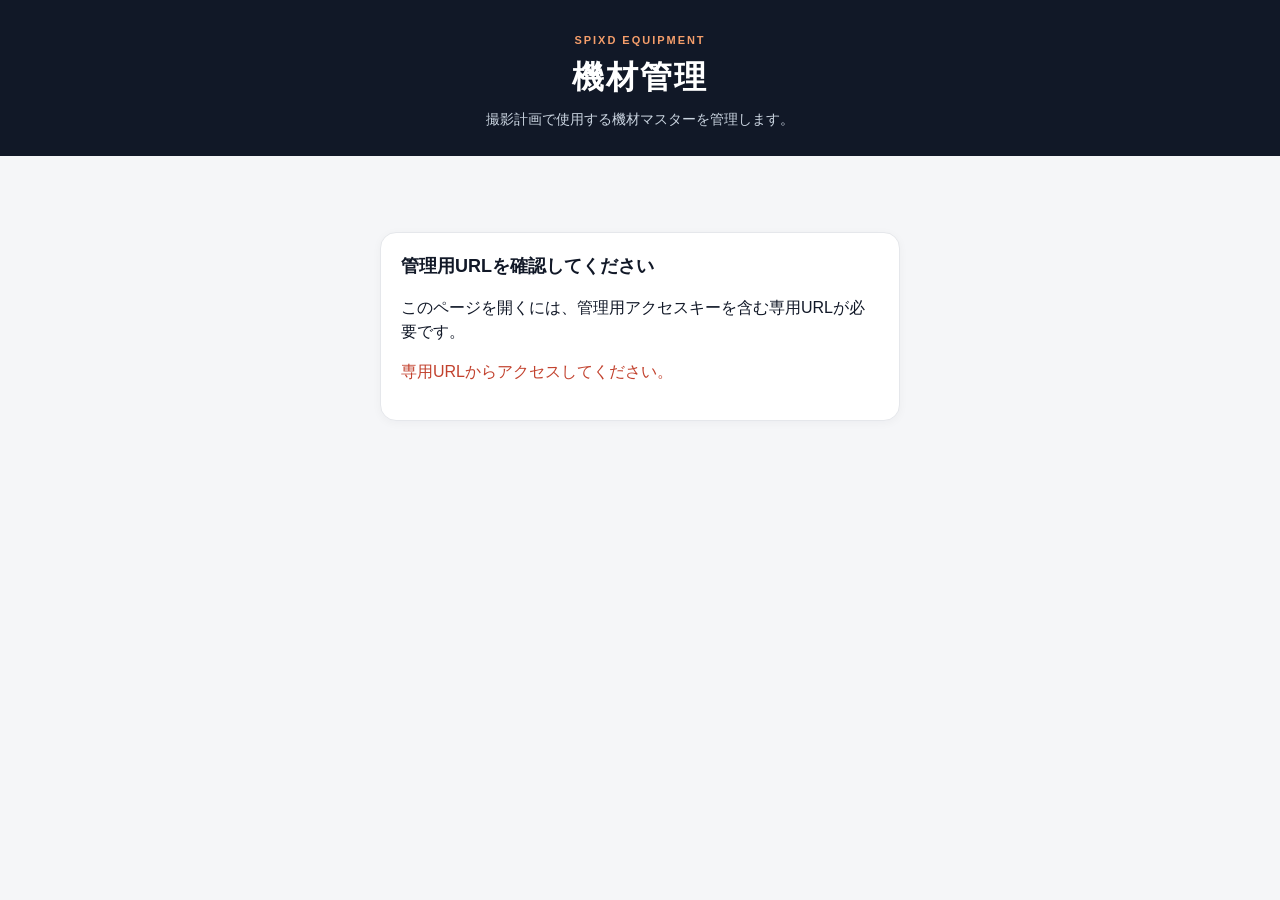
<file: admin.html>
<!doctype html>
<html lang="ja">
<head>
  <meta charset="utf-8">
  <meta name="viewport" content="width=device-width,initial-scale=1,viewport-fit=cover">
  <meta name="theme-color" content="#111827">
  <title>SPIXD 機材管理</title>
  <link rel="stylesheet" href="css/style.css?v=20260927-4">
  <link rel="stylesheet" href="css/admin.css?v=20260928-1">
</head>
<body>
  <header class="app-header plan-header">
    <p class="eyebrow">SPIXD EQUIPMENT</p>
    <h1>機材管理</h1>
    <p>撮影計画で使用する機材マスターを管理します。</p>
  </header>
  <main class="admin-main">
    <section id="loginPanel" class="card admin-login">
      <h2>管理用URLを確認してください</h2>
      <p>このページを開くには、管理用アクセスキーを含む専用URLが必要です。</p>
      <p id="loginMessage" class="admin-message" aria-live="polite"></p>
    </section>

    <div id="adminPanel" hidden>
      <div class="admin-toolbar">
        <div><strong>機材マスター</strong><span id="itemCount"></span></div>
        <button id="logoutButton" class="secondary-button" type="button">ログアウト</button>
      </div>

      <section class="card admin-form">
        <h2>機材を追加</h2>
        <div class="admin-grid">
          <label>カテゴリー<select id="newCategory"></select></label>
          <label>機材名<input id="newName" type="text" placeholder="例：カメラ"></label>
          <label class="wide">確認メモ<input id="newNote" type="text" placeholder="例：本体・バッテリーを確認"></label>
          <label>標準数量<input id="newQty" type="number" min="1" max="99" value="1"></label>
          <label>表示順<input id="newOrder" type="number" value="210"></label>
          <label class="check-label"><input id="newSelected" type="checkbox"> 初期選択する</label>
          <div class="wide icon-field"><span class="field-label">アイコン</span><div id="newIconPicker"></div><input id="newIcon" type="hidden" value="plus"></div>
        </div>
        <button id="addEquipment" class="primary-button" type="button">機材を追加</button>
        <p id="formMessage" class="admin-message" aria-live="polite"></p>
      </section>

      <section class="card admin-form">
        <details>
          <summary>カテゴリーを追加</summary>
          <div class="admin-grid category-grid">
            <label>カテゴリーID<input id="categoryId" type="text" placeholder="例：lighting"></label>
            <label>表示名<input id="categoryName" type="text" placeholder="例：照明機材"></label>
            <label class="wide">説明<input id="categoryDescription" type="text"></label>
            <label>表示順<input id="categoryOrder" type="number" value="70"></label>
          </div>
          <button id="addCategory" class="secondary-button" type="button">カテゴリーを追加</button>
        </details>
      </section>

      <section>
        <div class="section-heading admin-heading"><div><p class="step">LIST</p><h2>登録機材</h2></div><p>変更後は機材ごとに保存します</p></div>
        <div id="equipmentAdminList" class="admin-list"></div>
      </section>
    </div>
  </main>
  <script src="js/admin.js?v=20260928-1"></script>
</body>
</html>
</file>
<file: css/style.css>
:root{color-scheme:light;--ink:#111827;--muted:#667085;--line:#e5e7eb;--bg:#f5f6f8;--card:#fff;--accent:#ec6a32;--green:#16835e;--blue:#2563eb;--gray:#6b7280}
*{box-sizing:border-box}body{margin:0;background:var(--bg);color:var(--ink);font-family:-apple-system,BlinkMacSystemFont,"Segoe UI","Noto Sans JP",sans-serif;line-height:1.5}
button,input{font:inherit}.app-header{padding:32px 20px 26px;background:var(--ink);color:#fff}.app-header h1{margin:0;font-size:32px;letter-spacing:.06em}.app-header>p:last-child{max-width:560px;margin:8px 0 0;color:#cbd5e1;font-size:14px}.eyebrow{margin:0 0 4px;font-size:11px;font-weight:800;letter-spacing:.18em;color:#f59e6b}
main{width:min(720px,100%);margin:auto;padding:20px}.card,.equipment-item{background:var(--card);border:1px solid var(--line);border-radius:16px;box-shadow:0 2px 10px rgba(17,24,39,.04)}
.card{padding:20px}.card h2{margin:0 0 16px;font-size:18px}.job-card{display:grid;gap:14px}.job-card label{display:grid;gap:6px;font-size:13px;font-weight:700}
input{width:100%;min-height:46px;border:1px solid #d0d5dd;border-radius:10px;padding:10px 12px;background:#fff;font-size:16px}
.section-heading{display:flex;justify-content:space-between;align-items:end;margin:32px 2px 12px}.section-heading div{display:flex;align-items:baseline;gap:10px}.section-heading h2{margin:0;font-size:21px}.section-heading>p{margin:0;color:var(--muted);font-size:12px;text-align:right}.step{margin:0;color:var(--accent);font-weight:800;font-size:12px}
.equipment-list{display:grid;gap:10px}.equipment-item{padding:15px;transition:border-color .18s,box-shadow .18s}.equipment-item:has(input:checked){border-color:#cbd5e1;box-shadow:0 4px 14px rgba(17,24,39,.07)}.item-top{display:flex;align-items:center;gap:12px;margin-bottom:12px}.item-icon{display:grid;place-items:center;flex:0 0 54px;height:54px;border-radius:14px;background:#fff5ef;color:#b84315;border:1px solid #f8d8c9}.item-icon svg{width:40px;height:40px;overflow:visible}.item-copy{min-width:0}.item-copy h3{margin:0;font-size:16px}.item-copy p{margin:2px 0 0;color:var(--muted);font-size:12px}
.choices{display:grid;grid-template-columns:repeat(3,1fr);gap:6px}.choice{position:relative}.choice input{position:absolute;opacity:0;pointer-events:none}.choice span{display:grid;place-items:center;min-height:42px;border:1px solid #d0d5dd;border-radius:9px;font-size:12px;font-weight:700;color:#475467;text-align:center;padding:5px}.choice input:checked+span{border-color:var(--ink);background:var(--ink);color:#fff}.choice.bring input:checked+span{border-color:var(--green);background:var(--green)}.choice.client input:checked+span{border-color:var(--blue);background:var(--blue)}.choice.skip input:checked+span{border-color:var(--gray);background:var(--gray)}
.add-card{margin-top:24px}.add-row{display:flex;gap:8px}.add-row button{border:0;border-radius:10px;padding:0 18px;background:var(--ink);color:#fff;font-weight:800}
.remove-button{margin-left:auto;border:0;background:transparent;color:#b42318;font-size:12px}
.progress-panel{position:sticky;bottom:0;margin:28px -20px -20px;padding:15px 20px calc(15px + env(safe-area-inset-bottom));background:rgba(255,255,255,.96);border-top:1px solid var(--line);box-shadow:0 -8px 25px rgba(17,24,39,.08);backdrop-filter:blur(8px)}.progress-panel>div:first-child{display:flex;justify-content:space-between;align-items:baseline}.progress-panel strong{font-size:18px}.progress-panel span{color:var(--muted);font-size:12px}progress{width:100%;height:7px;accent-color:var(--green)}#validationMessage{min-height:20px;margin:4px 0;color:#b42318;font-size:12px}
.primary-button,.secondary-button{width:100%;min-height:52px;border-radius:12px;font-weight:800}.primary-button{border:0;background:var(--accent);color:#fff}.secondary-button{margin-top:14px;border:1px solid #d0d5dd;background:#fff;color:var(--ink)}
.result-view{padding-top:30px;padding-bottom:50px}.completion{text-align:center;padding:15px 0 24px}.completion h1{margin:2px 0 6px;font-size:28px}.completion>p:last-child{color:var(--muted);font-size:13px}.checkmark{display:grid;place-items:center;width:58px;height:58px;margin:0 auto 14px;border-radius:50%;background:var(--green);color:#fff;font-size:30px;font-weight:900}
.summary-card dl{margin:0}.summary-card dl div{display:grid;grid-template-columns:90px 1fr;padding:8px 0;border-bottom:1px solid var(--line)}dt{color:var(--muted);font-size:13px}dd{margin:0;font-weight:700}.counts{display:grid;grid-template-columns:repeat(3,1fr);gap:8px;margin-top:18px}.counts div{text-align:center;padding:12px 4px;border-radius:12px;background:#f2f4f7}.counts strong{display:block;font-size:25px}.counts span{font-size:11px;color:var(--muted)}
.result-section{margin-top:18px}.result-section h2{font-size:15px;margin:0 0 8px}.result-row{display:flex;justify-content:space-between;gap:12px;padding:10px 2px;border-bottom:1px solid var(--line);font-size:13px}.status{font-weight:800;white-space:nowrap}.status-bring{color:var(--green)}.status-client{color:var(--blue)}.status-skip{color:var(--gray)}.screenshot-note{text-align:center;color:var(--muted);font-size:12px;margin:25px 0 0}
@media(min-width:640px){.app-header{text-align:center}.app-header>p:last-child{margin:8px auto 0}main{padding:28px}.job-card{grid-template-columns:2fr 1fr 1fr}.job-card h2{grid-column:1/-1}.progress-panel{margin-left:0;margin-right:0;border:1px solid var(--line);border-radius:16px;bottom:14px}.equipment-list{grid-template-columns:repeat(2,1fr)}}
@media print{.secondary-button,.screenshot-note{display:none}.result-view{padding:0}.card{box-shadow:none}}
.qty-badge{display:inline-flex;align-items:center;justify-content:center;min-width:28px;height:22px;margin-left:4px;padding:0 7px;border-radius:999px;background:#111827;color:#fff;font-size:11px;vertical-align:2px}
.result-card{overflow:hidden;background:#fff;border:1px solid #d0d5dd;border-radius:18px;box-shadow:0 12px 30px rgba(17,24,39,.10);padding:20px}
.document-label{margin:-20px -20px 0;padding:12px 18px;background:#111827;color:#fff;font-size:10px;font-weight:800;letter-spacing:.09em}
.result-card .completion{padding-top:26px}.result-card .summary-card{box-shadow:none;border-radius:13px;background:#f8fafc}
.result-card .result-section{break-inside:avoid}.result-qty{display:inline-block;color:#344054;font-size:11px}
.card-footer{margin:24px -20px -20px;padding:12px 18px;border-top:1px solid #e5e7eb;color:#98a2b3;font-size:9px;text-align:right;letter-spacing:.04em}
@media(max-width:420px){.result-card{padding:14px;border-radius:12px}.document-label{margin:-14px -14px 0}.card-footer{margin:20px -14px -14px}.result-row{font-size:12px}.result-section h2{padding-top:2px}.summary-card{padding:14px}}
@media print{body{background:#fff}.result-card{border:0;box-shadow:none}.document-label{print-color-adjust:exact;-webkit-print-color-adjust:exact}}

.header-link{display:inline-flex;margin-top:14px;padding:8px 12px;border:1px solid #475467;border-radius:9px;color:#fff;text-decoration:none;font-size:12px;font-weight:800}
.plan-job-card{grid-template-columns:2fr 1fr}.plan-list{display:grid;gap:10px}.plan-item{display:grid;grid-template-columns:1fr auto;align-items:center;gap:12px;padding:13px;background:#fff;border:1px solid var(--line);border-radius:15px}.plan-select{display:flex;align-items:center;gap:10px;min-width:0;cursor:pointer}.plan-select>input{position:absolute;opacity:0;pointer-events:none}.plan-check{display:grid;place-items:center;flex:0 0 25px;height:25px;border:2px solid #d0d5dd;border-radius:7px;color:transparent;font-weight:900}.plan-select>input:checked+.plan-check{border-color:var(--green);background:var(--green);color:#fff}.plan-copy{display:grid;min-width:0}.plan-copy strong{font-size:14px}.plan-copy small{color:var(--muted);font-size:11px}.plan-select .item-icon{flex-basis:46px;height:46px}.plan-select .item-icon svg{width:34px;height:34px}
.quantity-control{display:grid;grid-template-columns:auto 40px 52px 40px;align-items:center;gap:4px}.quantity-control>span{font-size:11px;color:var(--muted)}.quantity-control button{height:38px;border:1px solid #d0d5dd;background:#f8fafc;border-radius:8px;font-weight:800}.quantity-control input{min-height:38px;height:38px;padding:4px;text-align:center}
.qty-input{max-width:70px}.custom-plan-list{display:grid;gap:6px;margin-top:12px}.custom-plan-row{display:grid;grid-template-columns:1fr auto auto;align-items:center;gap:10px;padding:9px 0;border-top:1px solid var(--line);font-size:13px}.custom-plan-row button{border:0;background:transparent;color:#b42318}
.plan-actions p{min-height:18px;margin:0 0 6px;color:#b42318;font-size:12px}.generated-plan{margin:24px 0;padding:24px;background:#fff;border:1px solid var(--line);border-radius:16px;text-align:center}.generated-plan h2{margin:8px 0}.generated-plan p{color:var(--muted);font-size:13px}.primary-link{display:grid;place-items:center;min-height:52px;margin-top:20px;border-radius:12px;background:var(--accent);color:#fff;text-decoration:none;font-weight:800}.plan-notice{display:flex;justify-content:space-between;gap:10px;margin-bottom:14px;padding:12px 14px;border-radius:12px;background:#ecfdf3;border:1px solid #abefc6;color:#067647;font-size:12px}.plan-notice span{text-align:right}
@media(min-width:640px){.plan-list{grid-template-columns:1fr}.plan-header{text-align:center}.plan-header .header-link{display:none}}
@media(max-width:600px){.plan-job-card{grid-template-columns:1fr}.plan-item{grid-template-columns:1fr}.quantity-control{grid-template-columns:1fr 42px 58px 42px}.quantity-control>span{text-align:right}.plan-select .item-icon{display:none}.add-row{flex-wrap:wrap}.add-row #planCustomName{flex:1 1 180px}}
</file>
<file: css/admin.css>
.admin-main{max-width:1120px}.admin-login{max-width:520px;margin:48px auto}.admin-login .primary-button{margin-top:20px}.admin-message{min-height:1.5em;color:#c2412d;margin-top:12px}.admin-toolbar{display:flex;justify-content:space-between;align-items:center;margin:32px 0 20px}.admin-toolbar strong{font-size:1.4rem}.admin-toolbar span{margin-left:12px;color:#64748b}.admin-form{margin-bottom:24px}.admin-grid{display:grid;grid-template-columns:repeat(3,minmax(0,1fr));gap:16px;margin:18px 0}.admin-grid .wide{grid-column:span 2}.admin-grid label,.icon-field{display:flex;flex-direction:column;gap:7px;font-weight:700;color:#334155}.field-label{display:block}.admin-grid input,.admin-grid select{width:100%;min-height:46px;border:1px solid #cbd5e1;border-radius:10px;padding:9px 12px;background:#fff;font:inherit}.admin-grid .check-label{flex-direction:row;align-items:center;align-self:end;min-height:46px}.admin-grid .check-label input{width:20px;min-height:20px}.admin-list{display:grid;gap:16px;padding-bottom:60px}.admin-item{background:#fff;border:1px solid #e2e8f0;border-radius:18px;padding:20px;box-shadow:0 8px 24px rgba(15,23,42,.04)}.admin-item-head{display:flex;align-items:center;justify-content:space-between;gap:16px}.admin-item-title{display:flex;align-items:center;gap:12px}.admin-item-head strong{font-size:1.15rem}.admin-item-head code{color:#64748b;font-size:.78rem}.current-icon{display:grid;place-items:center;width:46px;height:46px;border:1px solid #fed7c2;border-radius:12px;color:#e65324;background:#fff7f2}.current-icon svg{width:30px;height:30px}.icon-picker{display:grid;grid-template-columns:repeat(auto-fill,minmax(86px,1fr));gap:8px;padding:10px;border:1px solid #e2e8f0;border-radius:12px;background:#f8fafc;max-height:330px;overflow:auto}.icon-choice{display:flex;flex-direction:column;align-items:center;justify-content:center;gap:5px;min-height:78px;padding:8px 4px;border:1px solid #dbe2ea;border-radius:10px;background:#fff;color:#475569;cursor:pointer;font:inherit}.icon-choice svg{width:34px;height:34px;color:#e65324}.icon-choice span{font-size:.72rem;line-height:1.2;text-align:center}.icon-choice:hover{border-color:#f59e78;background:#fff7f2}.icon-choice.is-selected{border:2px solid #e65324;background:#fff1e9;color:#9a3412;box-shadow:0 0 0 2px rgba(230,83,36,.1)}.admin-save-row{display:flex;justify-content:flex-end;align-items:center;gap:16px}.admin-save-row span{color:#047857}.admin-save-row .secondary-button{width:auto;margin:0}.admin-heading{margin-top:42px}details summary{cursor:pointer;font-weight:800;font-size:1.1rem}@media(max-width:720px){.admin-main{padding:0 14px}.admin-grid{grid-template-columns:1fr}.admin-grid .wide{grid-column:auto}.admin-item{padding:16px}.admin-item-head{align-items:flex-start;flex-direction:column;gap:8px}.icon-picker{grid-template-columns:repeat(3,minmax(0,1fr));max-height:360px}.admin-save-row{align-items:stretch;flex-direction:column}.admin-save-row .secondary-button{width:100%}}
</file>
